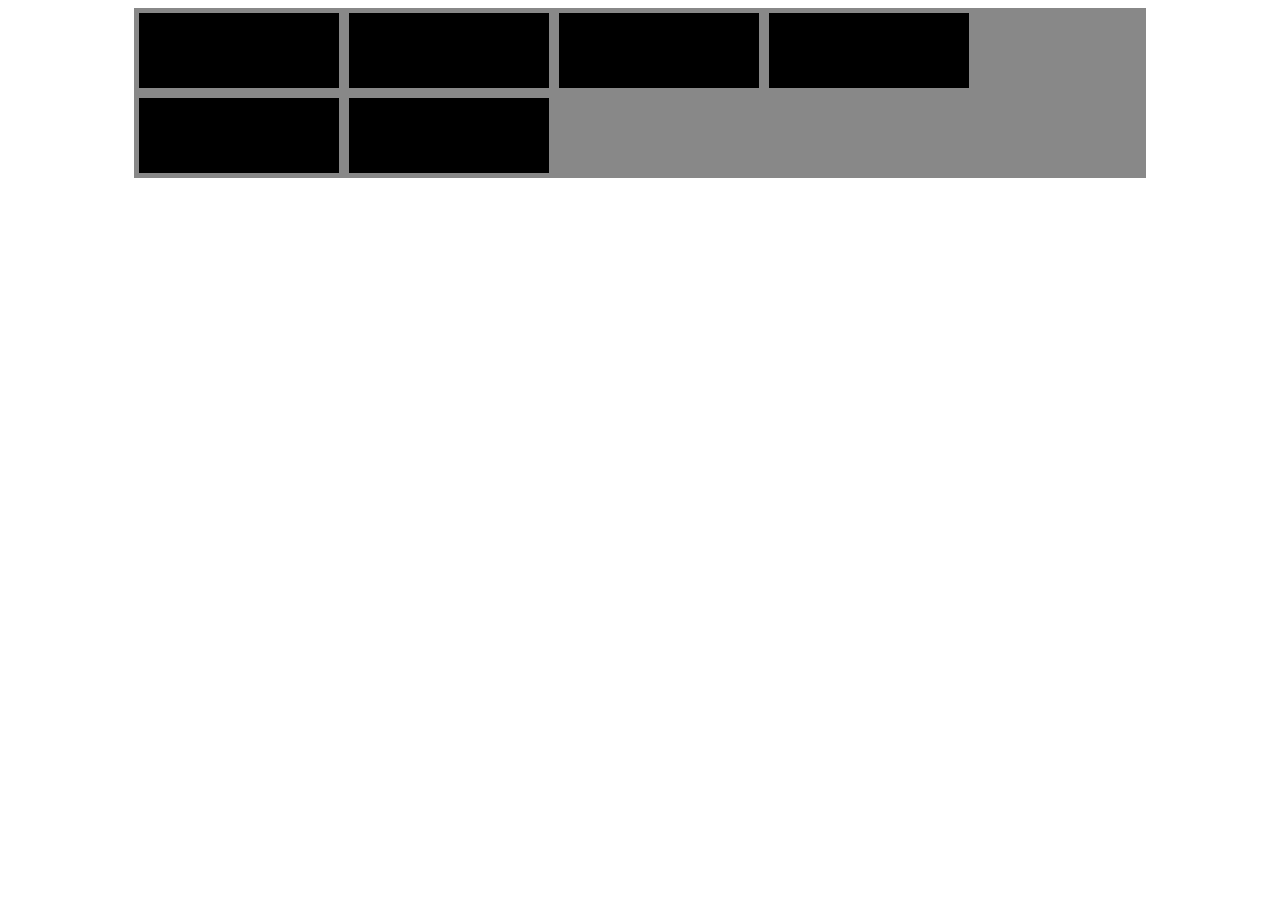
<file: exemplos/ex001.html>
<!-- Arquivo de exemplo de uso de CSS para criar sites responsivos. Dicas tiradas video do canal Codigo Fonte TV do Youtube. Link do video: https://www.youtube.com/watch?v=229xfk3EEM8 -->

<!--
     display: inline; - se comporta como texto. O elemeto não pode conter largura nem altura definida.

     display: block; - O elemento se comporta como um bloco podendo ter largura e altura definida. Mas o mesmo não permite que dois elementos ocupem a mesma linha. Pois o container dele ainda ocupa todo a largura da pagina.

     display: inline-block; - 
-->

<!DOCTYPE html>
<html>
    <head>
        <title>ex001</title>
        <style>
            /* Criando variaveis em CSS. */
            :root {
                --cinza: #888888;
                --preto: #000000;
            }

            /* Fazendo elementos quebrarem com o alterar de tamanho da tela. */
            .principal {
                display: flex;
                flex-wrap: wrap;
                width: 80%;
                margin: auto;
                background-color: var(--cinza);
            }

            /* Criando elementos na tela. */
            div div {
                width: 200px;
                height: 75px;
                background-color: var(--preto);
                margin: 5px;
            }
        </style>
    </head>

    <body>
        <div class="principal">
            <div></div>
            <div></div>
            <div></div>
            <div></div>
            <div></div>
            <div></div>
        </div>
    </body>
</html>
</file>
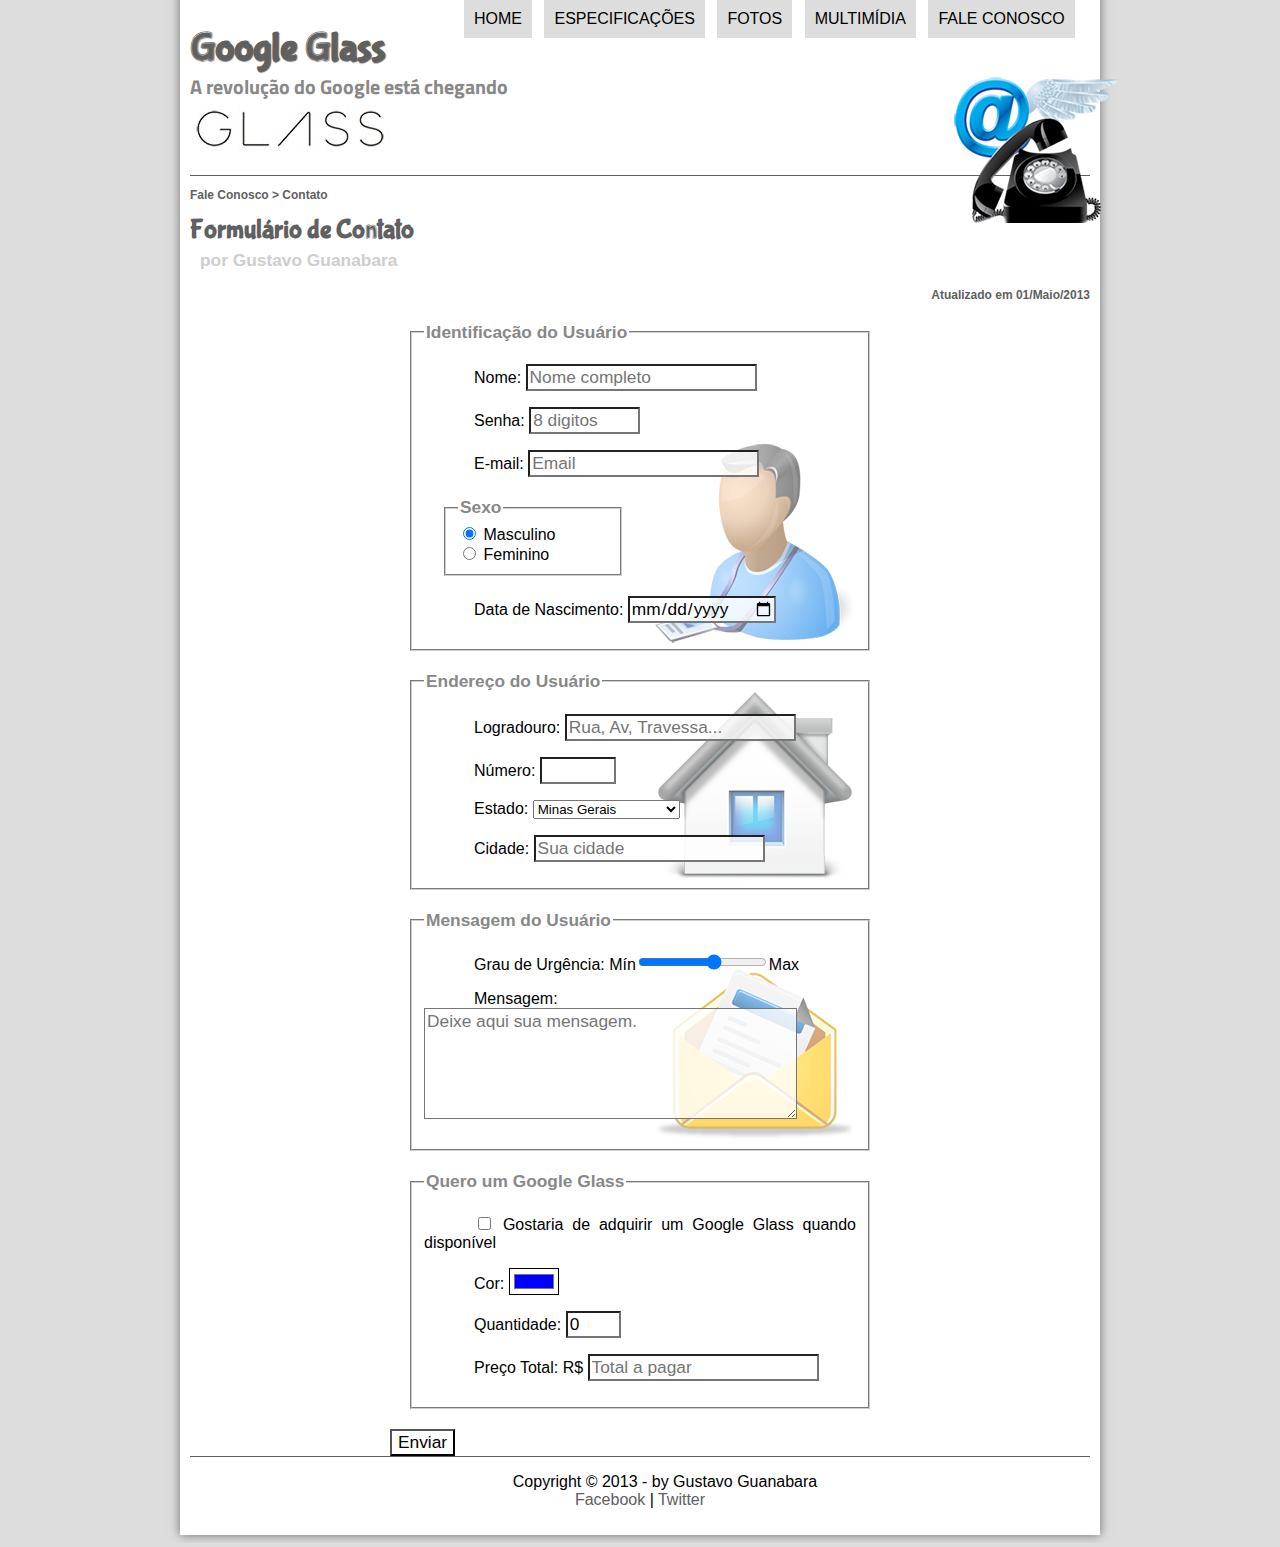
<file: projeto-glass-html5/fale-conosco.html>
<!DOCTYPE html>
<html lang="pt-br">

    <head>
        <meta charset="UTF-8"/>
        <title>Tudo sobre o Google Glass</title>
        <link rel="stylesheet" type="text/css" href="_css/estilo.css"/>
        <link rel="stylesheet" type="text/css" href="_css/form.css"/>
        <script type="text/javascript" src="_javascript/funcoes.js"></script>
        <script>
            function calc_total() {
                var qtd = parseInt(document.getElementById('cQtd').value);
                var tot = qtd * 1500;
                document.getElementById('cTot').value = tot;
            }
        </script>
    </head>

    <body>
        <div id="interface">
            <header id="cabecalho">
                <hgroup>
                    <h1>Google Glass</h1>
                    <h2>A revolução do Google está chegando</h2>
                </hgroup>

                <img id="icone" src="_imagens/contato.png">

                <nav id="menu" onmouseout="mudaFoto('_imagens/contato.png')">
                    <h1>Menu Principal</h1>
                    <ul type="disc">
                        <li onmouseover="mudaFoto('_imagens/home.png')"><a href="index.html">Home</a></li>
                        <li onmouseover="mudaFoto('_imagens/especificacoes.png')"><a href="specs.html">Especificações</a></li>
                        <li onmouseover="mudaFoto('_imagens/fotos.png')"><a href="fotos.html">Fotos</a></li>
                        <li onmouseover="mudaFoto('_imagens/multimidia.png')"><a href="multimidia.html">Multimídia</a></li>
                        <li onmouseover="mudaFoto('_imagens/contato.png')"><a href="fale-conosco.html">Fale conosco</a></li>
                    </ul>
                </nav>
            </header>

            <section id="corpo-full">
                <article id="noticia-principal">
                    <header id="cabecalho-artigo">
                        <hgroup>
                            <h3>Fale Conosco > Contato</h3>
                            <h1>Formulário de Contato</h1>
                            <h2>por Gustavo Guanabara</h2>
                            <h3 class="direita">Atualizado em 01/Maio/2013</h3>
                        </hgroup>
                    </header>

                    <form method="POST" id="fContato" action="mailto:contato@cursoemvideo.com" oninput="calc_total();">
                        <fieldset id="usuario">
                            <legend>Identificação do Usuário</legend>
                            <p>
                                <label for="cNome">Nome:</label>
                                <input type="text" name="tNome" id="cNome" size="20" maxlength="30" placeholder="Nome completo"/>
                            </p>
                            <p>
                                <label for="cSenha">Senha:</label>
                                <input type="password" name="tSenha" id="cSenha" size="8" maxlength="8" placeholder="8 digitos"/>
                            </p>
                            <p>
                                <label for="cMail">E-mail:</label>
                                <input type="email" name="tMail" id="cMail" size="20" maxlength="40" placeholder="Email"/>
                            </p>
                            <fieldset id="sexo">
                                <legend>Sexo</legend>
                                <input type="radio" name="tSexo" id="cMasc" checked/>
                                <label for="cMasc">Masculino</label><br/>
                                <input type="radio" name="tSexo" id="cFem"/>
                                <label for="cFem">Feminino</label>
                            </fieldset>
                            <p>
                                <label for="cNasc">Data de Nascimento:</label>
                                <input type="date" name="tNasc" id="cNasc"/>
                            </p>
                        </fieldset>
    
                        <fieldset id="endereco">
                            <legend>Endereço do Usuário</legend>
                                <p>
                                    <label for="cRua">Logradouro:</label>
                                    <input type="text" name="tRua" id="cRua" size="20" maxlength="80" placeholder="Rua, Av, Travessa..."/>
                                </p>
                                <p>
                                    <label for="cNum">Número:</label>
                                    <input type="number" name="tNum" id="cNum" min="0" max="999"/>
                                </p>
                                <p>
                                    <label for="cEst">Estado:</label>
                                    <select name="tEst" id="cEst">
                                        <optgroup label="Região Sudeste">
                                            <option value="SP">São Paulo</option>
                                            <option value="RJ">Rio de Janeiro</option>
                                            <option value="MG" selected>Minas Gerais</option>
                                        </optgroup>
                                        <optgroup label="Região Sul">
                                            <option value="PR">Paraná</option>
                                            <option value="SC">Santa Catarina</option>
                                            <option value="RS">Rio Grande do Sul</option>
                                        </optgroup>
                                    </select>
                                </p>
                                <p>
                                    <label for="cCid">Cidade:</label>
                                    <input type="text" name="tCid" id="cCid" placeholder="Sua cidade" maxlength="40" size="20" list="cidades">
                                </p>
                                <datalist id="cidades">
                                    <option value="Rio de Janeiro"></option>
                                    <option value="Nova Iguaçu"></option>
                                    <option value="Nitoroi"></option>
                                    <option value="Belford Roxo"></option>
                                </datalist>
                        </fieldset>

                        <fieldset id="mensagem">
                            <legend>Mensagem do Usuário</legend>
                            <p>
                                <label for="cUrg">Grau de Urgência:</label>
                                Mín<input type="range" name="tUrg" id="cUrg" min="0" max="10" step="2">Max
                            </p>
                            <p>
                                <label for="cMsg">Mensagem:</label>
                                <textarea name="tMsg" id="cMsg" cols="35" rows="5" placeholder="Deixe aqui sua mensagem."></textarea>
                            </p>
                        </fieldset>

                        <fieldset id="pedido">
                            <legend>Quero um Google Glass</legend>
                            <p>
                                <input type="checkbox" name="tPed" id="cPed">
                                <label for="cPed">Gostaria de adquirir um Google Glass quando disponível</label>
                            </p>
                            <p>
                                <label for="cCor">Cor:</label>
                                <input type="color" name="tCor" id="cCor" value="#0000ff">
                            </p>
                            <p>
                                <label for="cQtd">Quantidade:</label>
                                <input type="number" name="tQtd" id="cQtd" min="0" max="5" value="0">
                            </p>
                            <p>
                                <label for="cTot">Preço Total: R$</label>
                                <input type="text" name="tTot" id="cTot" placeholder="Total a pagar" readonly>
                            </p>
                        </fieldset>    

                        <input type="submit" value="Enviar">
                    </form>

                </article>
            </section>

            <footer id="rodape">
                <p>Copyright &copy; 2013 - by Gustavo Guanabara <br> <a href="http://www.facebook.com/cursoemvideo" target="_blank">Facebook</a> | <a href="www.twitter.com/cursoemvideo" target="_blank">Twitter</a></p>
            </footer>
        </div>
    </body>

</html>
</file>
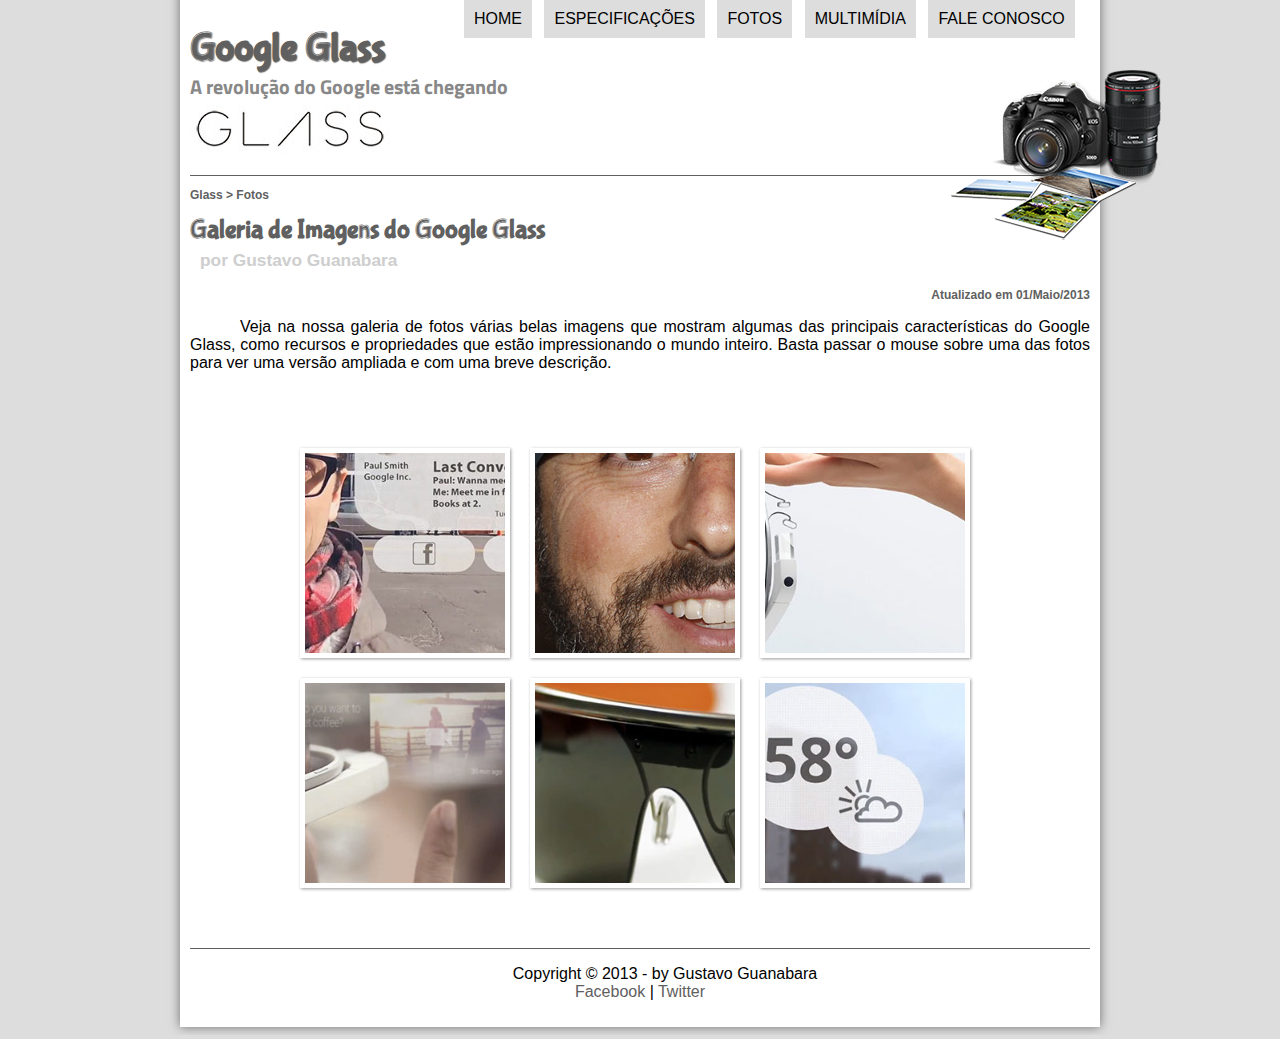
<file: projeto-glass-html5/fotos.html>
<!DOCTYPE html>
<html lang="pt-br">

    <head>
        <meta charset="UTF-8"/>
        <title>Tudo sobre o Google Glass</title>
        <link rel="stylesheet" type="text/css" href="_css/estilo.css"/>
        <link rel="stylesheet" href="_css/fotos.css"/>
    </head>

    <script type="text/javascript" src="_javascript/funcoes.js"></script>

    <body>
        <div id="interface">
            <header id="cabecalho">
                <hgroup>
                    <h1>Google Glass</h1>
                    <h2>A revolução do Google está chegando</h2>
                </hgroup>

                <img id="icone" src="_imagens/fotos.png">

                <nav id="menu" onmouseout="mudaFoto('_imagens/fotos.png')">
                    <h1>Menu Principal</h1>
                    <ul type="disc">
                        <li onmouseover="mudaFoto('_imagens/home.png')"><a href="index.html">Home</a></li>
                        <li onmouseover="mudaFoto('_imagens/especificacoes.png')"><a href="specs.html">Especificações</a></li>
                        <li onmouseover="mudaFoto('_imagens/fotos.png')"><a href="fotos.html">Fotos</a></li>
                        <li onmouseover="mudaFoto('_imagens/multimidia.png')"><a href="multimidia.html">Multimídia</a></li>
                        <li onmouseover="mudaFoto('_imagens/contato.png')"><a href="fale-conosco.html">Fale conosco</a></li>
                    </ul>
                </nav>
            </header>


            <section id="corpo-full">
                <article id="noticia-principal">
                    <header id="cabecalho-artigo">
                        <hgroup>
                            <h3>Glass > Fotos</h3>
                            <h1>Galeria de Imagens do Google Glass</h1>
                            <h2>por Gustavo Guanabara</h2>
                            <h3 class="direita">Atualizado em 01/Maio/2013</h3>
                        </hgroup>
                    </header> 
    
                    <p>Veja na nossa galeria de fotos várias belas imagens que mostram algumas das principais características do Google Glass, como recursos e propriedades que estão impressionando o mundo inteiro. Basta passar o mouse sobre uma das fotos para ver uma versão ampliada e com uma breve descrição.</p>
    
                    <ul id="album-fotos">
                        <li id="foto01"><span>Agenda e lembretes</span></li>
                        <li id="foto02"><span>Sergey Brin usando o Glass</span></li>
                        <li id="foto03"><span>Leve e compacto</span></li>
                        <li id="foto04"><span>Sensação de uma tela de 50"</span></li>
                        <li id="foto05"><span>Vários tipos de lente</span></li>
                        <li id="foto06"><span>Informações importantes</span></li>
                    </ul>
                </article>
            </section>

            <footer id="rodape">
                <p>Copyright &copy; 2013 - by Gustavo Guanabara <br> <a href="http://www.facebook.com/cursoemvideo" target="_blank">Facebook</a> | <a href="www.twitter.com/cursoemvideo" target="_blank">Twitter</a></p>
            </footer>
        </div>
    </body>

</html>
</file>
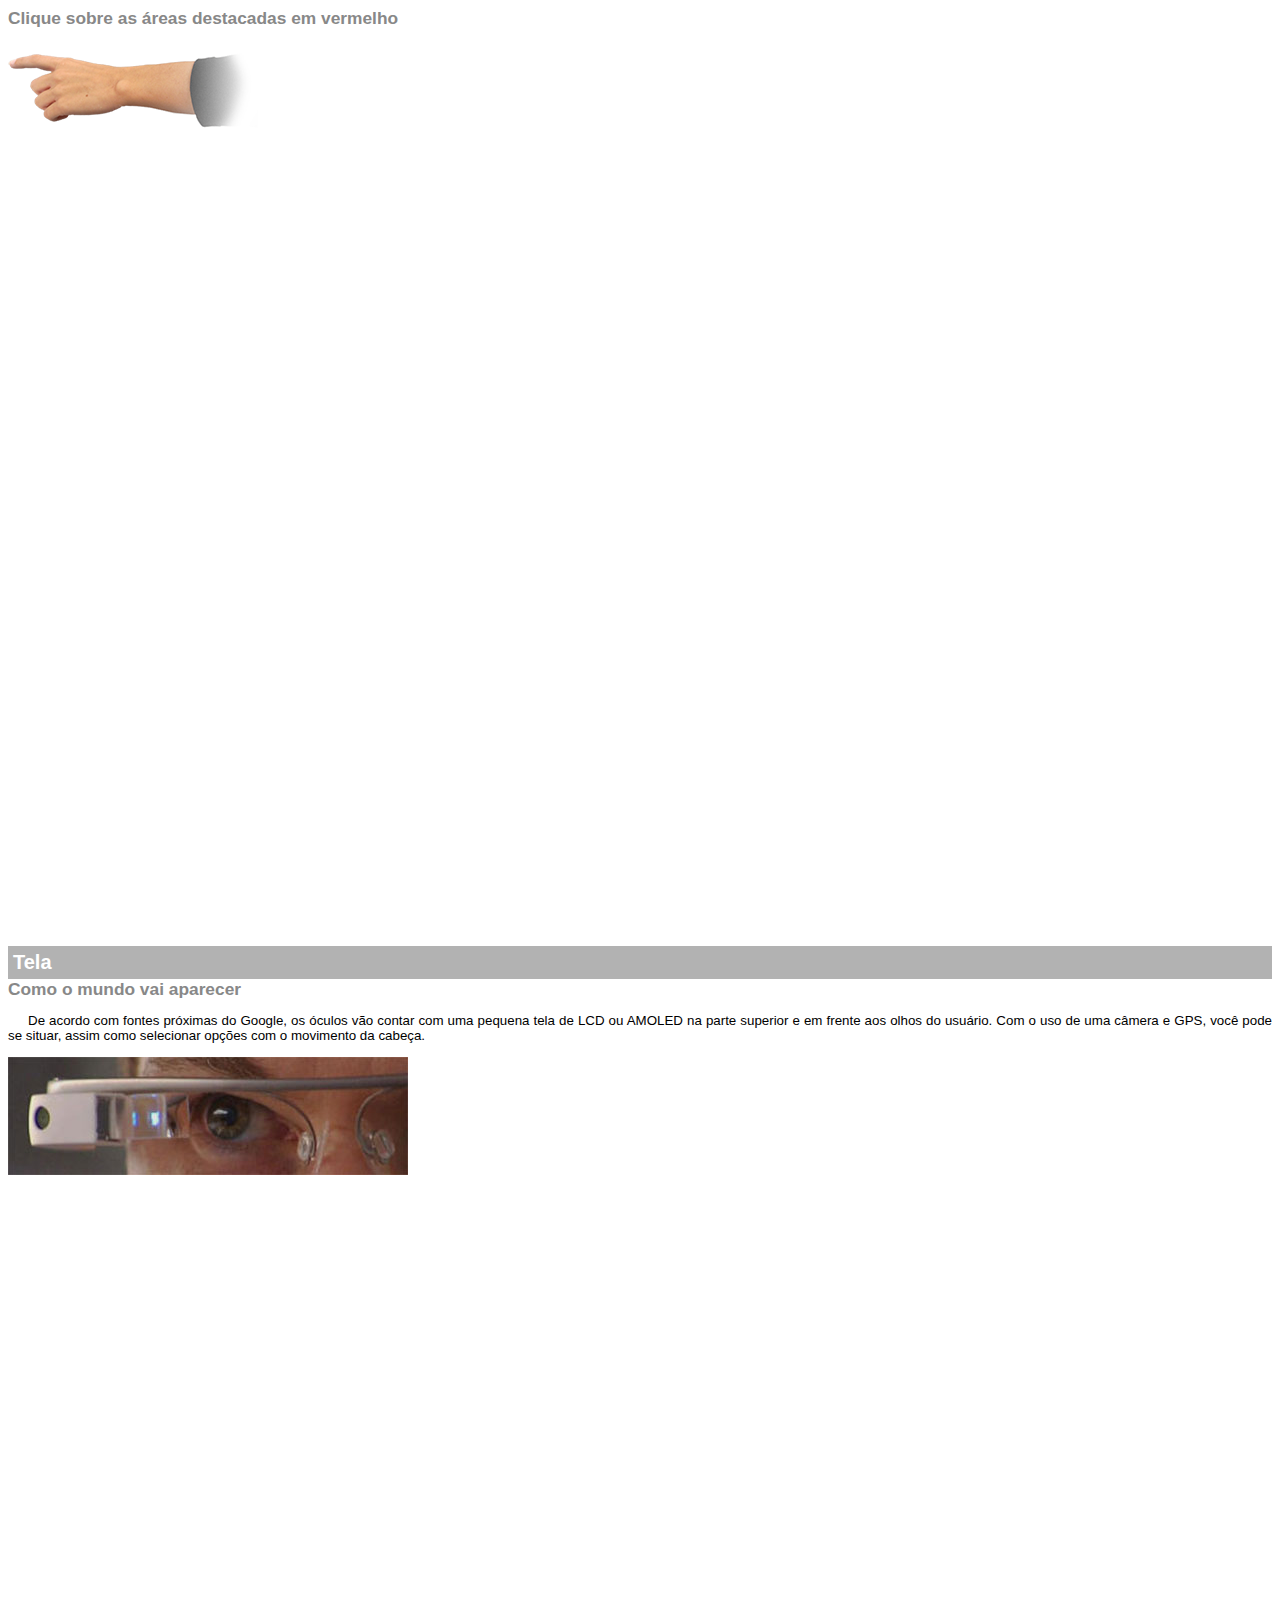
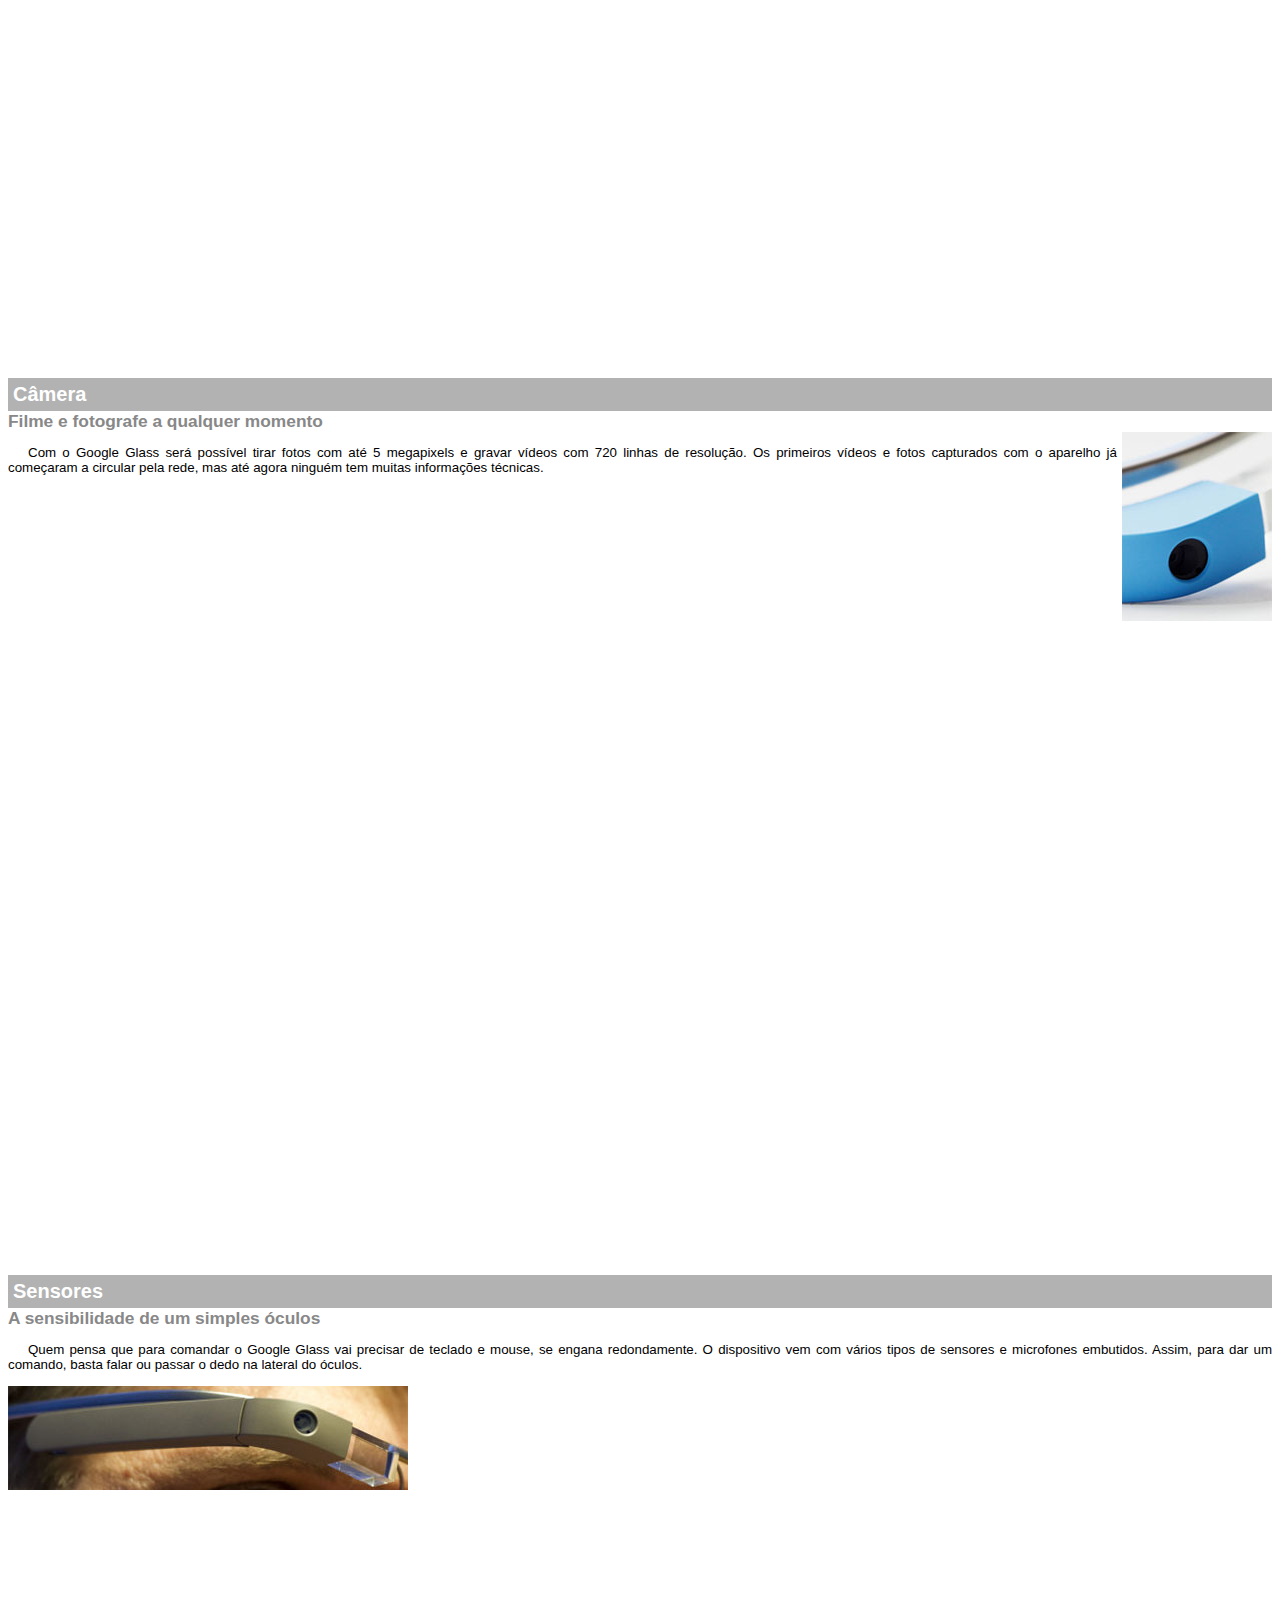
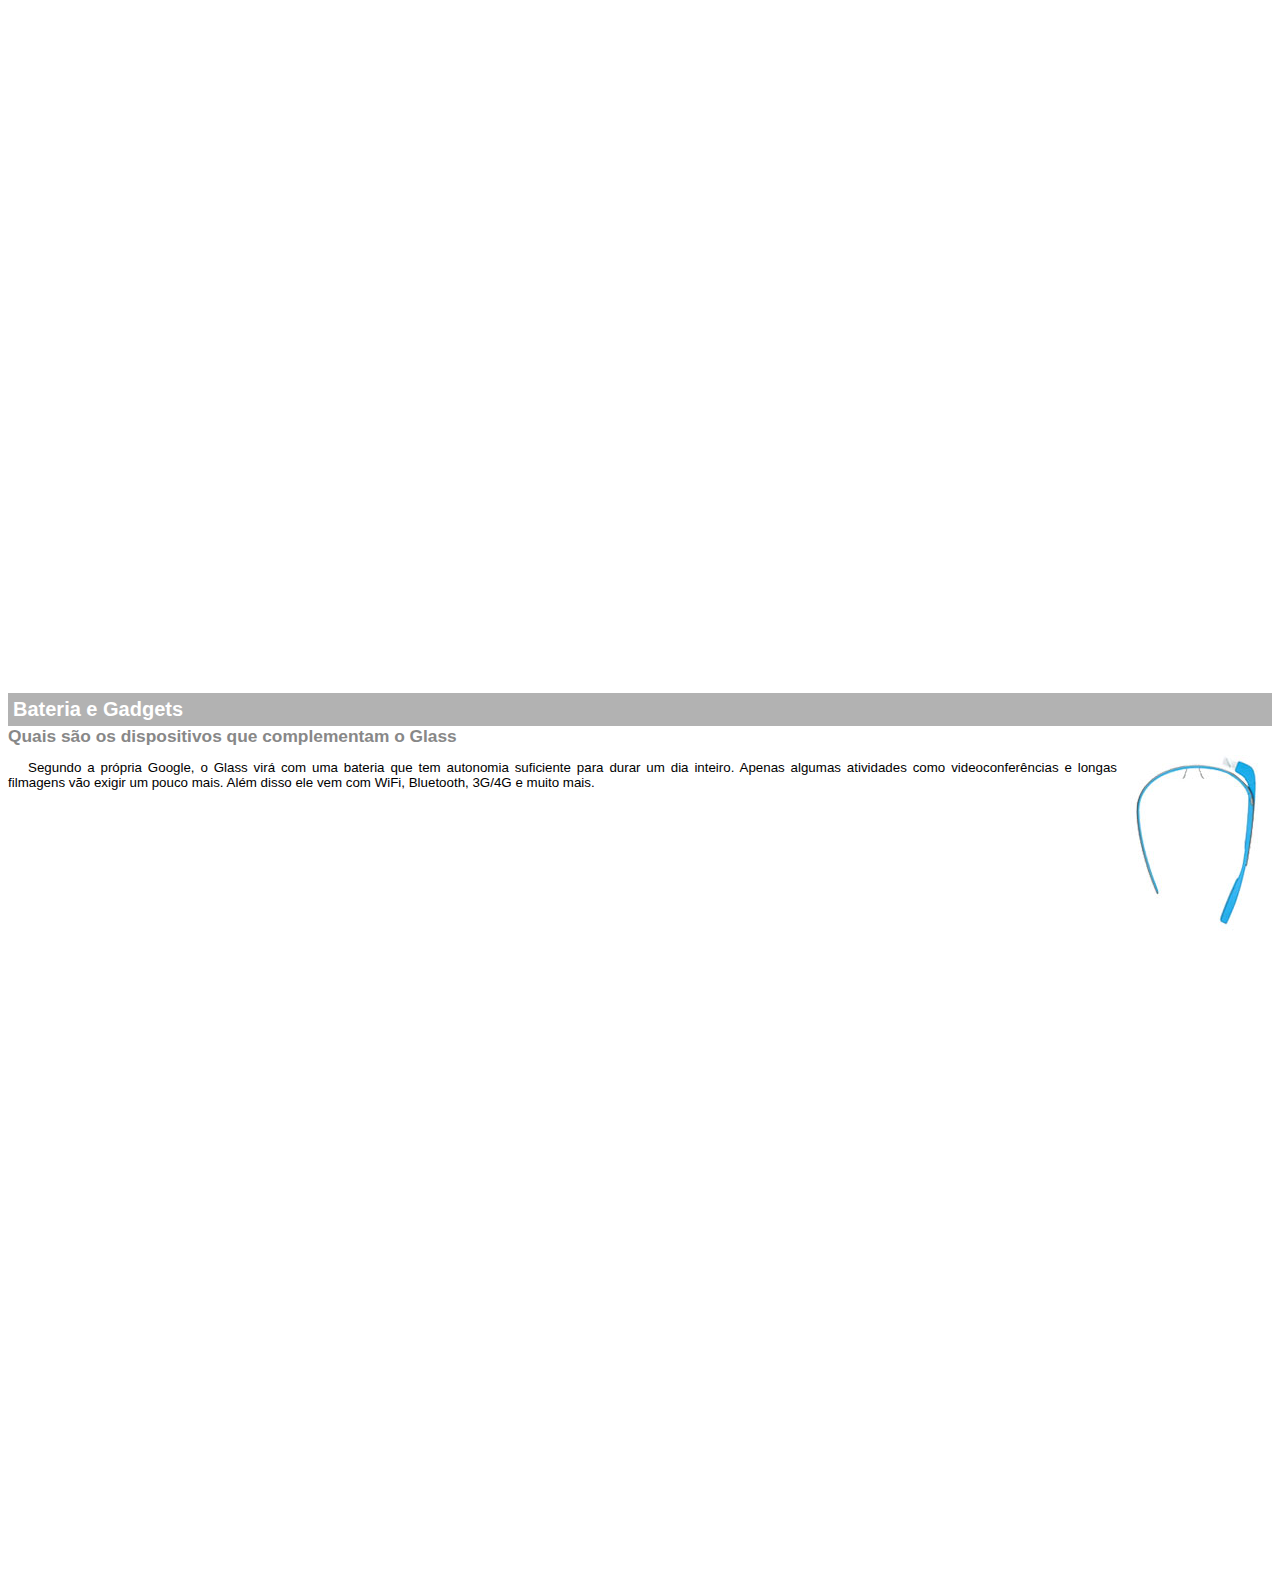
<file: projeto-glass-html5/google-glass.html>
<!DOCTYPE html>

<html>
    <head>
        <meta charset="UTF-8">
        <title>Informações sobre o Google Glass</title>
        <style>
            body {
                font-family: Arial;
                font-size: 10pt;
                overflow: hidden;
            }

            p {
                text-align: justify;
                text-indent: 20px;
            }

            article h1 {
                font-size: 15pt;
                color: #ffffff;
                background-color: rgba(0, 0, 0, .3);
                padding: 5px;
                margin: 0px;
            }

            article h2 {
                font-size: 13pt;
                color: #888888;
                margin: 0px;
            }

            article {
                margin-bottom: 800px;
            }

            img.img-dir {
                display: block;
                float: right;
                margin-left: 5px;
            }
        </style>
    </head>
    <article id="topo">
        <header>
            <h2>Clique sobre as áreas destacadas em vermelho</h2>
        </header   >
        <img src="_imagens/mao.png" alt="Mão apontando para a esquerda.">
    </article>
    
    <article id="tela">
        <header>
            <h1>Tela</h1>
            <h2>Como o mundo vai aparecer</h2>
        </header>
        <p>De acordo com fontes próximas do Google, os óculos vão contar com uma pequena tela de LCD ou AMOLED na parte superior e em frente aos olhos do usuário. Com o uso de uma câmera e GPS, você pode se situar, assim como selecionar opções com o movimento da cabeça.</p>
        <img src="_imagens/det-tela.jpg" alt="Tela do Google Glass.">
    </article>
    
    <article id="camera">
        <header>
            <h1>Câmera</h1>
            <h2>Filme e fotografe a qualquer momento</h2>
        </header>
        <img src="_imagens/det-camera.jpg" class="img-dir" alt="Camera do Google Glass.">
        <p>Com o Google Glass será possível tirar fotos com até 5 megapixels e gravar vídeos com 720 linhas de resolução. Os primeiros vídeos e fotos capturados com o aparelho já começaram a circular pela rede, mas até agora ninguém tem muitas informações técnicas.</p>
    </article>
    
    <article id="sensores">
        <header>
            <h1>Sensores</h1>
            <h2>A sensibilidade de um simples óculos</h2>
        </header>
        <p>Quem pensa que para comandar o Google Glass vai precisar de teclado e mouse, se engana redondamente. O dispositivo vem com vários tipos de sensores e microfones embutidos. Assim, para dar um comando, basta falar ou passar o dedo na lateral do óculos.</p>
        <img src="_imagens/det-touch.jpg" alt="Sensores do Google Glass.">
    </article>
    
    <article id="gadgets">
        <header>
            <h1>Bateria e Gadgets</h1>
            <h2>Quais são os dispositivos que complementam o Glass</h2>
        </header>
        <img src="_imagens/det-bateria.jpg" class="img-dir" alt="Bateria e Gadgets do Google Glass.">
        <p>Segundo a própria Google, o Glass virá com uma bateria que tem autonomia suficiente para durar um dia inteiro. Apenas algumas atividades como videoconferências e longas filmagens vão exigir um pouco mais. Além disso ele vem com WiFi, Bluetooth, 3G/4G e muito mais.</p>
    </article>
</html>
<head>
    <meta>
</head>
</file>
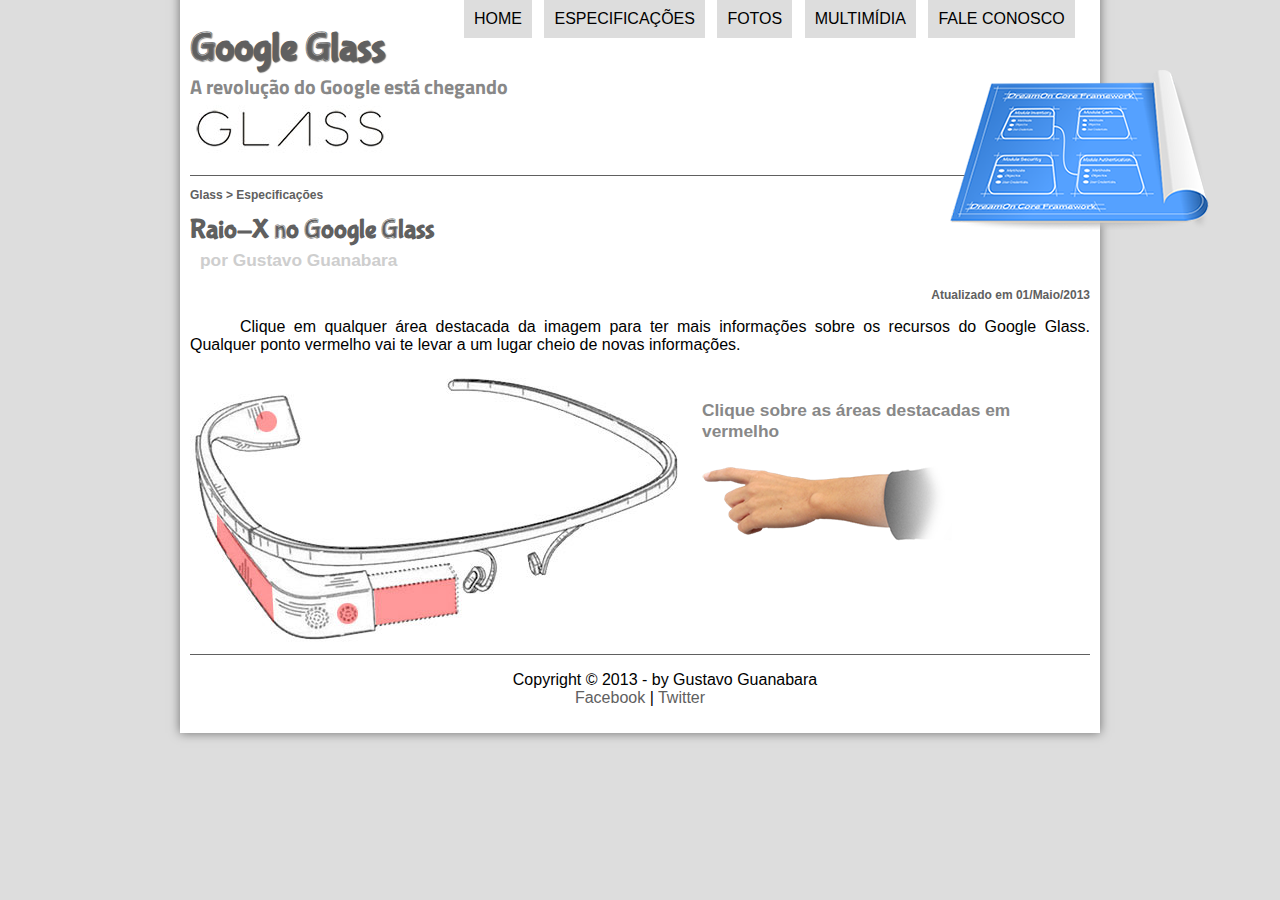
<file: projeto-glass-html5/specs.html>
<!DOCTYPE html>
<html lang="pt-br">

    <head>
        <meta charset="UTF-8"/>
        <title>Tudo sobre o Google Glass</title>
        <link rel="stylesheet" type="text/css" href="_css/estilo.css"/>
        <link rel="stylesheet" href="_css/specs.css"/>
    </head>

    <script type="text/javascript" src="_javascript/funcoes.js"></script>

    <body>
        <div id="interface">
            <header id="cabecalho">
                <hgroup>
                    <h1>Google Glass</h1>
                    <h2>A revolução do Google está chegando</h2>
                </hgroup>

                <img id="icone" src="_imagens/especificacoes.png">

                <nav id="menu" onmouseout="mudaFoto('_imagens/especificacoes.png')">
                    <h1>Menu Principal</h1>
                    <ul type="disc">
                        <li onmouseover="mudaFoto('_imagens/home.png')"><a href="index.html">Home</a></li>
                        <li onmouseover="mudaFoto('_imagens/especificacoes.png')"><a href="specs.html">Especificações</a></li>
                        <li onmouseover="mudaFoto('_imagens/fotos.png')"><a href="fotos.html">Fotos</a></li>
                        <li onmouseover="mudaFoto('_imagens/multimidia.png')"><a href="multimidia.html">Multimídia</a></li>
                        <li onmouseover="mudaFoto('_imagens/contato.png')"><a href="fale-conosco.html">Fale conosco</a></li>
                    </ul>
                </nav>
            </header>

            <section>
                <article id="noticia-principal">
                    <header id="cabecalho-artigo">
                        <hgroup>
                            <h3>Glass > Especificações</h3>
                            <h1>Raio-X no Google Glass</h1>
                            <h2>por Gustavo Guanabara</h2>
                            <h3 class="direita">Atualizado em 01/Maio/2013</h3>
                        </hgroup>
                    </header>

                    <p>Clique em qualquer área destacada da imagem para ter mais informações sobre os recursos do Google Glass. Qualquer ponto vermelho vai te levar a um lugar cheio de novas informações.</p>
                    
                    <img src="_imagens/glass-esquema-marcado.jpg" usemap="#meumapa">
                    <map name="meumapa">
                        <area shape="rect" coords="179,202,270,260" href="google-glass.html#tela" target="janela"/>
                        <area shape="circle" coords="158,243,12" href="google-glass.html#camera" target="janela"/>
                        <area shape="circle" coords="73,52,12" href="google-glass.html#gadgets" target="janela"/>
                        <area shape="poly" coords="28,143,83,216,84,249,27,169" href="google-glass.html#sensores" target="janela"/>
                    </map>
                    <iframe src="google-glass.html#topo" name="janela" id="frame-spec"></iframe>
                </article>
            </section>

            <footer id="rodape">
                <p>Copyright &copy; 2013 - by Gustavo Guanabara <br> <a href="http://www.facebook.com/cursoemvideo" target="_blank">Facebook</a> | <a href="www.twitter.com/cursoemvideo" target="_blank">Twitter</a></p>
            </footer>
        </div>
    </body>

</html>
</file>
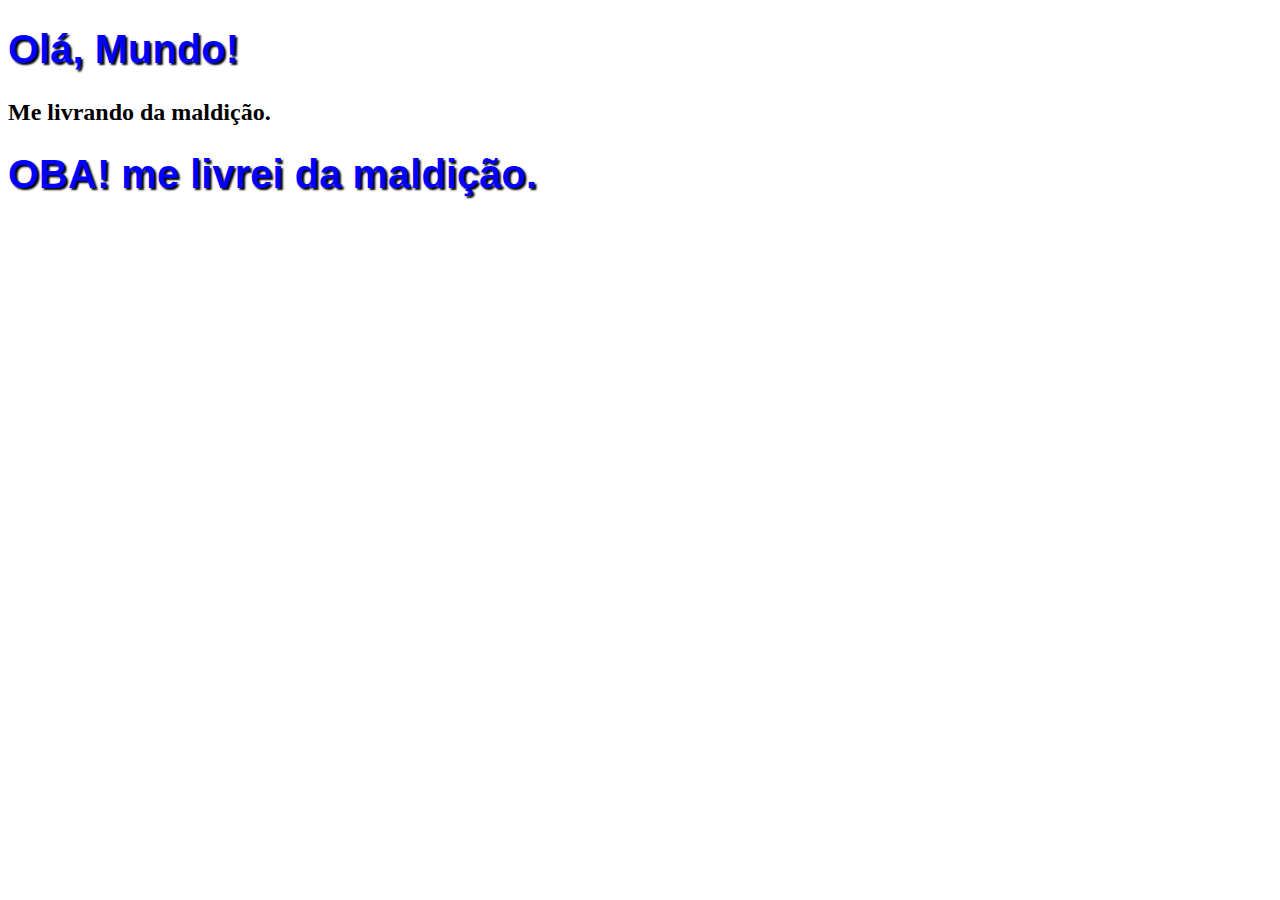
<file: projeto-ola-mundo/maldicao.html>
<!DOCTYPE html>
<html lang="pt-br">
    <head>
        <meta charset="UTF-8">
        <title>Maldição HTML</title>
        <style>
            h1 {
                font-family: Arial;
                font-size: 30pt;
                color: blue;
                text-shadow: 2px 2px 2px black;
            }
        </style>
    </head>

    <body>
        <h1>Olá, Mundo!</h1>
        <h2>Me livrando da maldição.</h2>
        <h1>OBA! me livrei da maldição.</h1>
    </body>
</html>
</file>
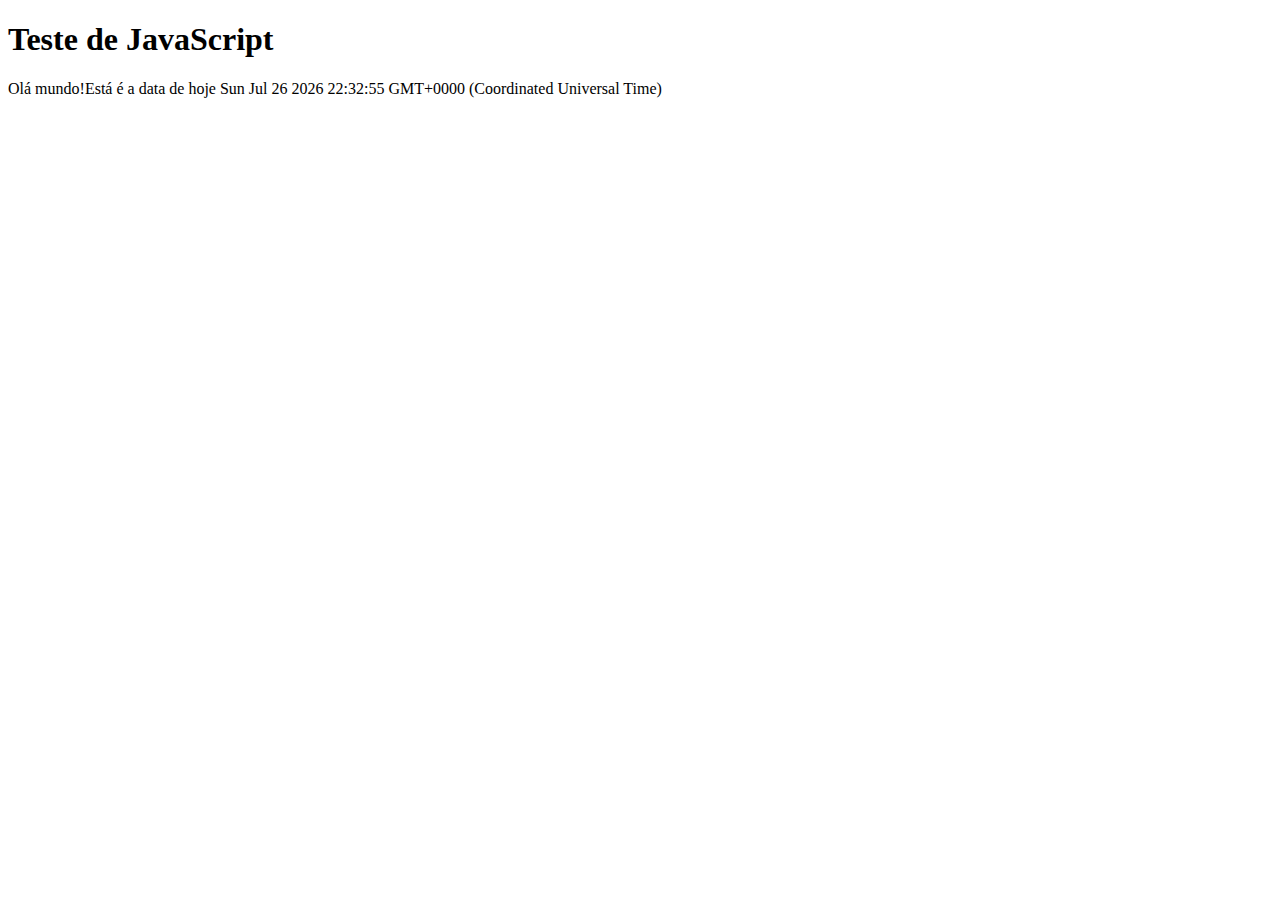
<file: projeto-ola-mundo/ola-mundo-js.html>
<!DOCTYPE html>
<html lang="pt-br">
    <head>
        <meta charset="UTF-8">
        <title>Teste JavaScript</title>
    </head>
    <body>
        <h1>Teste de JavaScript</h1>
        <script>
            // alert("Olá mundo!");
            document.write("Olá mundo!");
            document.write("Está é a data de hoje " + Date());
        </script>
    </body>
</html>
</file>
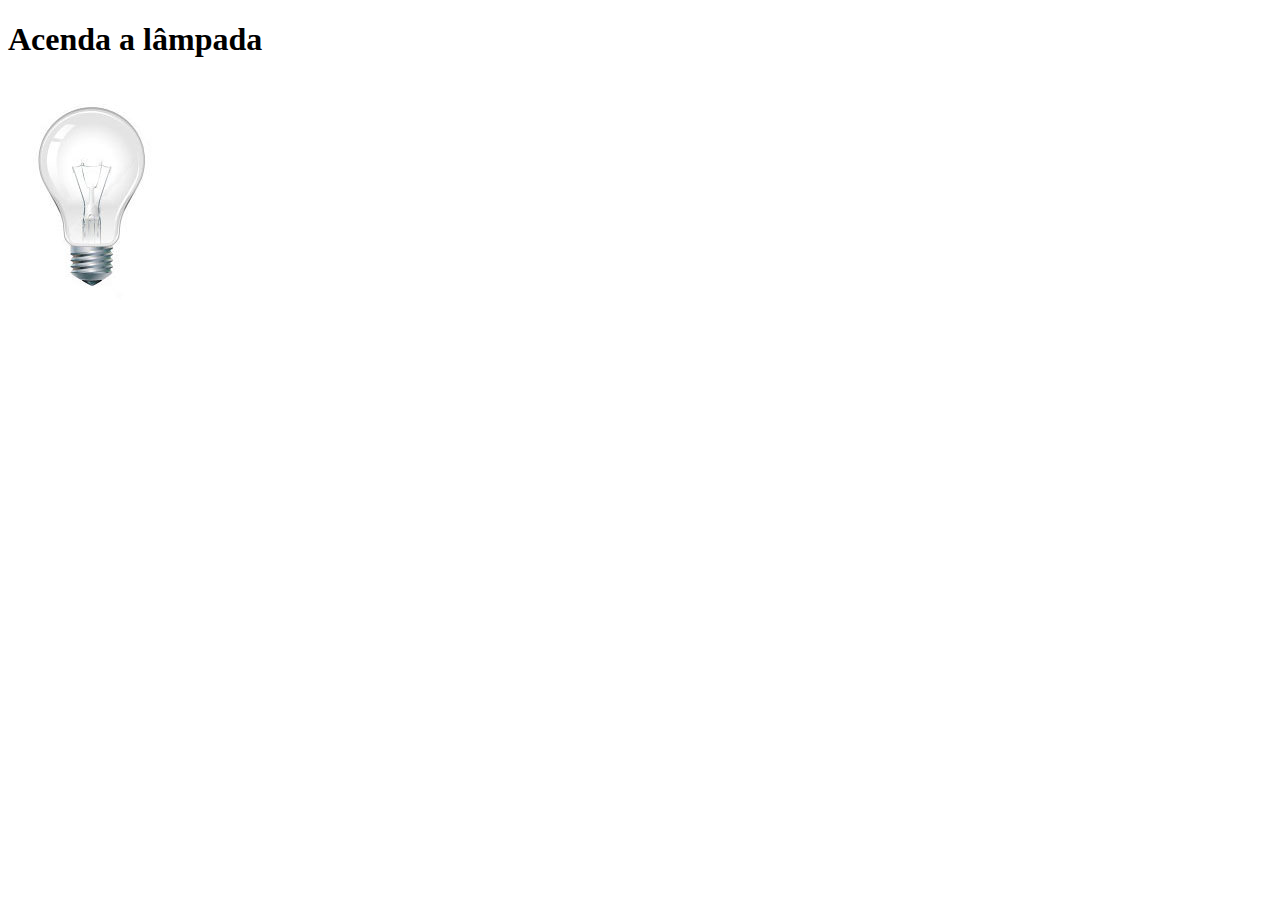
<file: projeto-ola-mundo/testejs02.html>
<!DOCTYPE html>
<html lang="pt-br">
    <head>
        <meta charset="UTF-8">
        <title>Teste JavaScript</title>
        <script>
            function acendeLampada() {
                document.getElementById("luz").src = "lampada-acesa.jpg";
            }

            function apagaLampada() {
                document.getElementById("luz").src = "lampada-apagada.jpg";
            }

            function quebraLampada() {
                document.getElementById("luz").src = "lampada-quebrada.jpg";
            }
        </script>
    </head>
    <body>
        <h1>Acenda a lâmpada</h1>
        <img src="lampada-apagada.jpg" id="luz" onmousemove="acendeLampada()" onmouseout="apagaLampada()" onclick="quebraLampada()">
    </body>
</html>
</file>
<file: projeto-glass-html5/_css/estilo.css>
@charset "UTF-8";

@import url('https://fonts.googleapis.com/css2?family=Titillium+Web&display=swap');

@font-face {
    font-family: 'FonteLogo';
    src: url("../_fonts/bubblegum-sans-regular.otf");
}

body {
    font-family: Arial, sans-serif;
    background-color: #dddddd;
    color: rgba(0, 0, 0, 1);
}

div#interface {
    width: 900px;
    background-color: #ffffff;
    margin: -20px auto 0px auto;
    box-shadow: 0px 0px 10px rgba(0, 0, 0, .5);
    padding: 10px 10px 10px 10px;
}

p {
    text-align: justify;
    text-indent: 50px;
}

a {
    color: #606060;
    text-decoration: none;
}

a:hover {
    text-decoration: underline;
}

header#cabecalho img#icone {
    position: absolute;
    left: 950px;
    top: 70px;
}

header#cabecalho {
    border-bottom: 1px #606060 solid;
    height: 150px;
    background: url("../_imagens/glass-logo-peq.jpg") no-repeat 0px 80px;
}

header#cabecalho h1 {
    font-family: 'FonteLogo', sans-serif;
    font-size: 30pt;
    color: #606060;
    text-shadow: 1px 1px 1px rgba(0, 0, 0, .6);
    padding: 0px;
    margin-bottom: 0px;
}

header#cabecalho h2 {
    font-family: 'Titillium Web', sans-serif;
    color: #888888;
    font-size: 15pt;
    padding: 0px;
    margin-top: 0px;
}

/* Formatação de imagens com legendas. */

figure.foto-legenda {
    position: relative;
    border: 8px solid white;
    box-shadow: 1px 1px 4px black;
}

figure.foto-legenda img {
    width: 100%;
    height: 100%;
}

figure.foto-legenda figcaption {
    position: absolute;
    top: 0px;
    background-color: rgba(0, 0, 0, .4);
    color: white;
    width: 100%;
    height: 100%;
    padding: 10px;
    box-sizing: border-box;
    opacity: 0;
    transition: opacity 1s;
}

figure.foto-legenda:hover figcaption {
    opacity: 1;
}

/* Formatação do menu. */

nav#menu {
    display: block;
}

nav#menu ul {
    list-style: none;
    text-transform: uppercase;
    position: absolute;
    top: -20px;
    left: 420px;
}

nav#menu li {
    display: inline-block;
    background-color: #dddddd;
    padding: 10px;
    margin: 4px;
    transition: background-color 1s;
}

nav#menu li:hover {
    background-color: #606060;
}

nav#menu h1 {
    display: none;
}

nav#menu a {
    color: #000000;
    text-decoration: none;
}

nav#menu a:hover {
    color: #ffffff;
}

section#corpo {
    display: block;
    width: 500px;
    float: left;
    border-right: 1px solid #606060;
    padding-right: 15px;
}

article#noticia-principal h2 {
    font-size: 13pt;
    color: #606060;
    background-color: #dddddd;
    padding: 5px 0px 5px 10px;
    margin: 10px 0px 10px 0px;
}

header#cabecalho-artigo h1 {
    font-family: 'FonteLogo', sans-serif;
    font-size: 20pt;
    color: #606060;
    margin-bottom: 0px;
    margin-top: 0px;
}

header#cabecalho-artigo h2 {
    font-size: 13pt;
    color: #cecece;
    background-color: #ffffff;
    margin: 0px;
}

header#cabecalho-artigo h3 {
    font-size: 12px;
    color: #606060;
}

.direita {
    text-align: right;
}

table#tabelaspec {
    border: 1px solid #606060;
    border-spacing: 0px;
    margin-left: auto;
    margin-right: auto;
}

table#tabelaspec td {
    border: 1px solid #606060;
    padding: 10px;
    text-align: center;
    vertical-align: middle;
}

table#tabelaspec td.ce {
    color: #ffffff;
    background-color: #606060;
    text-align: right;
    vertical-align: top;
    font-weight: bold;
}

table#tabelaspec td.cd {
    background-color: #cecece;
    text-align: left;
}

table#tabelaspec caption {
    color: #888888;
    font-size: 13pt;
    font-weight: bolder;
}

table#tabelaspec caption span {
    display: block;
    float: right;
    color: #000000;
    font-size: 8pt;
    margin-top: 10px;
}

aside#lateral {
    display: block;
    width: 350px;
    float: right;
    background-color: #dddddd;
    padding: 10px;
    margin-top: 10px;
    box-shadow: 2px 2px 2px rgba(0, 0, 0, .5);
}

aside#lateral h1 {
    font-family: 'FonteLogo', sans-serif;
    font-size: 20pt;
    color: #606060;
    margin-top: 0px;
}

aside#lateral h2 {
    font-size: 13pt;
    color: #ffffff;
    background-color: #606060;
    padding: 5px;
}

article video {
    width: 450px;
    margin: auto;
    position: relative;
    display: block;
    margin-bottom: 20px;
}

aside video {
    width: 300px;
    margin: auto;
    position: relative;
    display: block;
}

footer#rodape {
    clear: both;
    border-top: 1px solid #606060;
}

footer#rodape p {
    text-align: center;
}
</file>
<file: projeto-glass-html5/_css/form.css>
@charset "UTF-8";

form {
    width: 500px;
    margin: auto;
}

input, textarea {
    font-family: sans-serif;
    font-weight: normal;
    font-size: 13pt;
    background-color: rgba(255, 255, 255, .8);
}

input:hover, textarea:hover {
    background-color: #dddddd;
}

legend {
    color: #888888;
    font-weight: bold;
    font-size: 13pt;
    font-family: sans-serif;
}

fieldset {
    border-color: #cecece;
    margin: 20px;
}

fieldset#sexo {
    width: 150px;
}

fieldset#usuario {
    background: url("../_imagens/icone-contato.png") no-repeat 95% 95%;
}

fieldset#endereco {
    background: url("../_imagens/icone-endereco.png") no-repeat 95% 95%;
}

fieldset#mensagem {
    background: url("../_imagens/icone-mensagem.png") no-repeat 95% 95%;
}
</file>
<file: projeto-glass-html5/_css/fotos.css>
@charset "UTF-8";

ul#album-fotos {
    width: 700px;
    margin: 0px auto;
    padding: 50px;
    overflow: hidden;
    list-style: none;
}

ul#album-fotos li {
    float: left;
    width: 200px;
    height: 200px;
    margin: 10px;
    border: 5px solid white;
    background-color: #ffffff;
    box-shadow: 1px 1px 3px rgba(0, 0, 0, .4);
}

ul#album-fotos li span {
    opacity: 0;
    font-size: 9pt;
    color: #ffffff;
    background-color: rgba(0, 0, 0, .3);
    padding: 5px;
    text-shadow: 1px 1px 1px #000000;
    line-height: 370px;
}

ul#album-fotos li:hover span {
    opacity: 1;
}

ul#album-fotos li:hover {
    transform: scale(1.5);
    transition: all 0.4s ease-in;
}

ul#album-fotos li#foto01 {
    background: url('../_imagens/galeria-01.jpg') no-repeat;
    background-position: 50% 50%;
    background-size: 400px 400px;
    background-color: #ffffff;
}

ul#album-fotos li#foto01:hover {
    background-position: 0px 0px;
    background-size: 200px 200px;
}

ul#album-fotos li#foto02 {
    background: url('../_imagens/galeria-02.jpg') no-repeat;
    background-position: 50% 50%;
    background-size: 400px 400px;
    background-color: #ffffff;
}

ul#album-fotos li#foto02:hover {
    background-position: 0px 0px;
    background-size: 200px 200px;
}

ul#album-fotos li#foto03 {
    background: url('../_imagens/galeria-03.jpg') no-repeat;
    background-position: 50% 50%;
    background-size: 400px 400px;
    background-color: #ffffff;
}

ul#album-fotos li#foto03:hover {
    background-position: 0px 0px;
    background-size: 200px 200px;
}

ul#album-fotos li#foto04 {
    background: url('../_imagens/galeria-04.jpg') no-repeat;
    background-position: 50% 50%;
    background-size: 400px 400px;
    background-color: #ffffff;
}

ul#album-fotos li#foto04:hover {
    background-position: 0px 0px;
    background-size: 200px 200px;
}

ul#album-fotos li#foto05 {
    background: url('../_imagens/galeria-05.jpg') no-repeat;
    background-position: 50% 50%;
    background-size: 400px 400px;
    background-color: #ffffff;
}

ul#album-fotos li#foto05:hover {
    background-position: 0px 0px;
    background-size: 200px 200px;
}

ul#album-fotos li#foto06 {
    background: url('../_imagens/galeria-06.jpg') no-repeat;
    background-position: 50% 50%;
    background-size: 400px 400px;
    background-color: #ffffff;
}

ul#album-fotos li#foto06:hover {
    background-position: 0px 0px;
    background-size: 200px 200px;
}
</file>
<file: projeto-glass-html5/_css/specs.css>
@charset "UTF-8";

section#conteudo {
    width: 1000px;
    margin: auto;
}

iframe#frame-spec {
    width: 380px;
    height: 250px;
    border: none;
    /* overflow: hidden; -Não funciona no firefox. Para funcionar no Firefox tive que colocalo no arquivo google-glass.html. */
}

/* iframe#frame-spec::-webkit-scrollbar {
    display: none;
} -Não funcionou no firefox.*/
</file>
